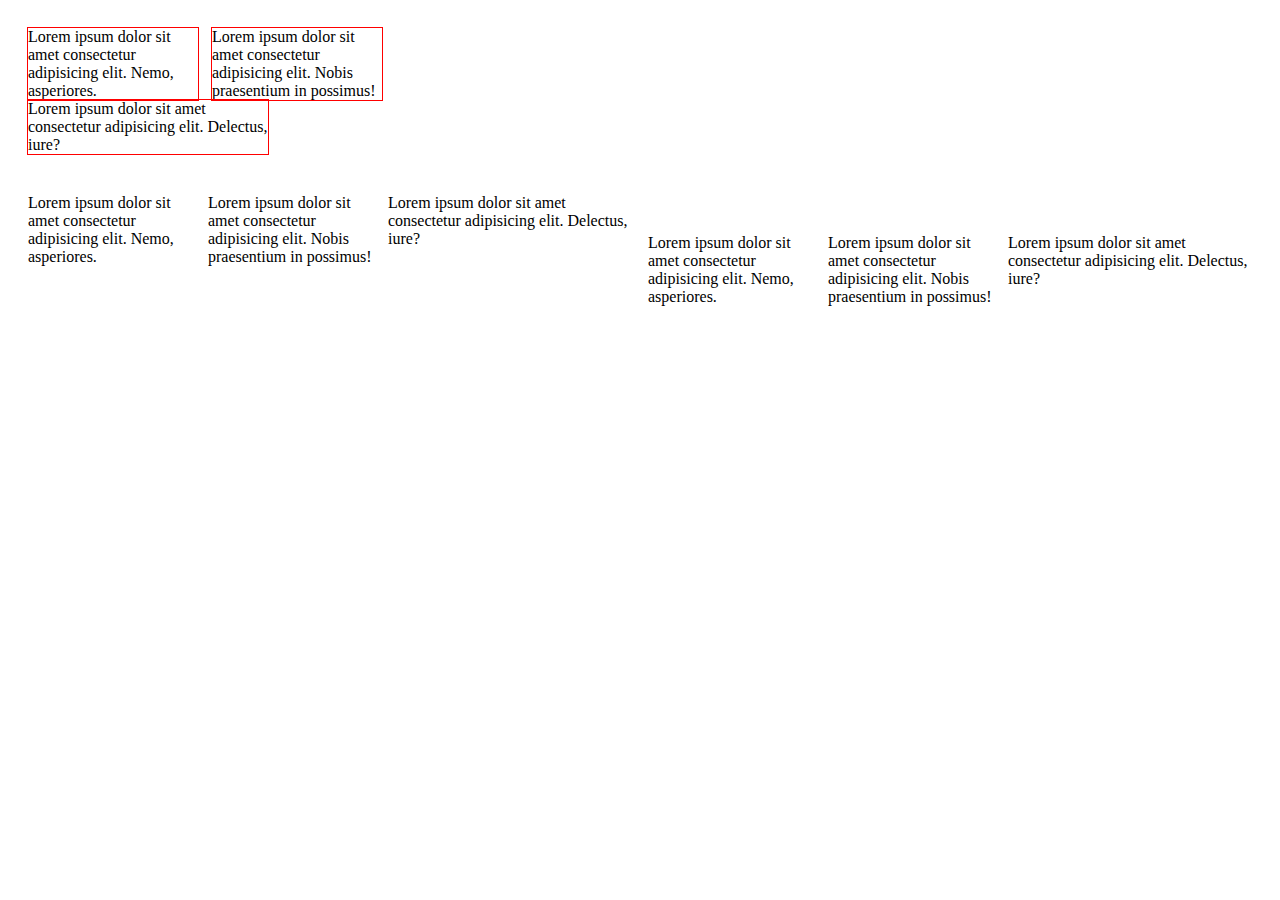
<file: 03/index.html>
<!DOCTYPE html>
<html lang="pl">

<head>
    <meta charset="UTF-8">
    <meta name="viewport" content="width=device-width, initial-scale=1.0">
    <meta http-equiv="X-UA-Compatible" content="ie=edge">
    <title>devmentor.pl - HTML & CSS BASICS - #03</title>
    <link rel="stylesheet" href="./style/style.css">
</head>

<body>

    <section class="parent parent--inline-block">
        <div class="child child--first">
            Lorem ipsum dolor sit amet consectetur adipisicing elit. Nemo, asperiores.</div>
        <!--
             -->
        <div class="child child--middle">
            Lorem ipsum dolor sit amet consectetur adipisicing elit. Nobis praesentium in possimus!</div>
        <!-- 
            -->
        <div class="child child--last">
            Lorem ipsum dolor sit amet consectetur adipisicing elit. Delectus, iure?</div>
    </section>

    <section class="parent parent--float">
        <div class="child child--first">
            Lorem ipsum dolor sit amet consectetur adipisicing elit. Nemo, asperiores.</div>
        <div class="child child--middle">
            Lorem ipsum dolor sit amet consectetur adipisicing elit. Nobis praesentium in possimus!</div>
        <div class="child child--last">
            Lorem ipsum dolor sit amet consectetur adipisicing elit. Delectus, iure?</div>
    </section>

    <section class="parent parent--flexbox">
        <div class="child child--first">
            Lorem ipsum dolor sit amet consectetur adipisicing elit. Nemo, asperiores.</div>
        <div class="child child--middle">
            Lorem ipsum dolor sit amet consectetur adipisicing elit. Nobis praesentium in possimus!</div>
        <div class="child child--last">
            Lorem ipsum dolor sit amet consectetur adipisicing elit. Delectus, iure?</div>
    </section>
</body>

</html>
</file>
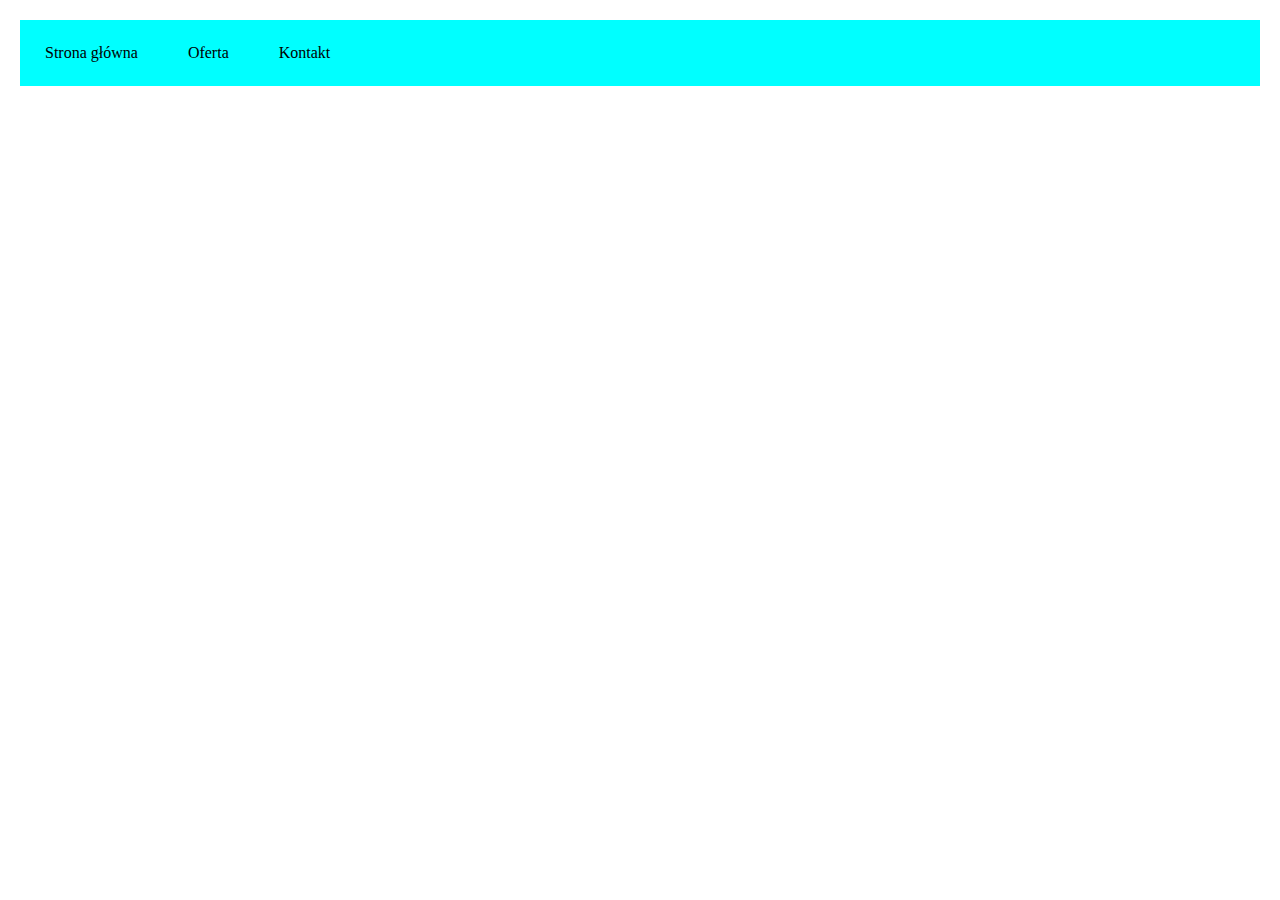
<file: 04/index.html>
<!DOCTYPE html>
<html lang="en">

<head>
    <meta charset="UTF-8">
    <meta http-equiv="X-UA-Compatible" content="IE=edge">
    <meta name="viewport" content="width=device-width, initial-scale=1.0">
    <title>Zadanie 4 menu</title>
    <link rel="stylesheet" href="reset.css">
    <link rel="stylesheet" href="style.css">
</head>

<body>
    <nav class="nav">
        <ul class="nav__list menu">
            <li class="menu__item">Strona główna</li>
            <li class="menu__item">Oferta</li>
            <li class="menu__item">Kontakt</li>
        </ul>
    </nav>

</body>

</html>
</file>
<file: 03/style/style.css>
.parent{
    width: 600px;
    padding: 20px;
}
.parent--inline-block .child{
    display: inline-block;
    outline: 1px solid red;
}
.parent--float::after{
    content: ;
    display: block;
    clear: both;
}
.parent--float .child{
    float: left;
    
}
.parent--flexbox{
    display: flex;
}

.child--first,
.child--middle{
    width: calc(30% - 10px);
    margin-right: 10px;
}
.child--last{
    width: 40%;
}
</file>
<file: 04/style.css>
.menu{
    background-color: aqua;
    display: flex;
    margin: 20px;
}
.menu__item{
    padding: 20px 20px;
    border: 5px solid transparent; 
}
.menu__item:hover{
    border-top: 5px solid red;
}
</file>
